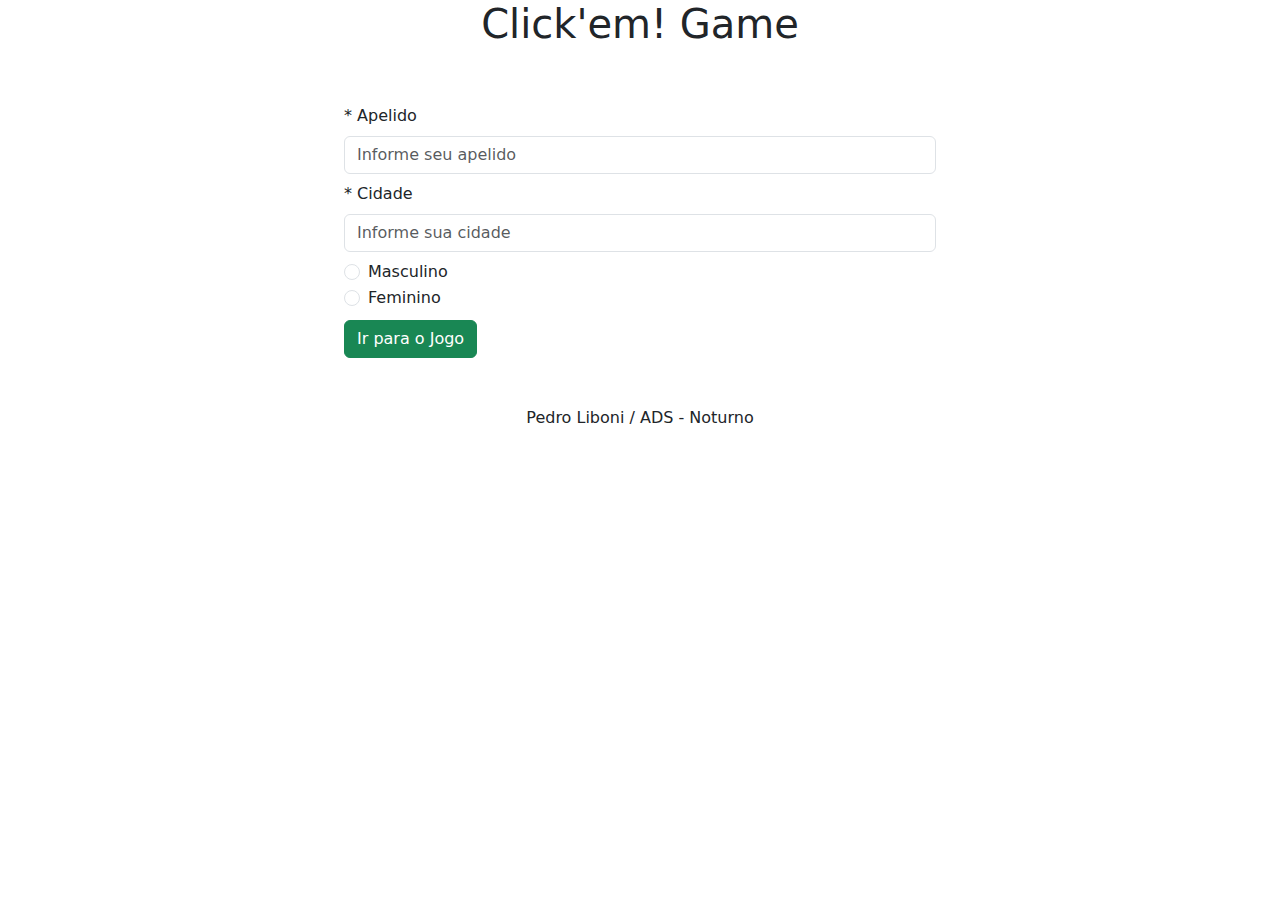
<file: docs/index.html>
<!DOCTYPE html>
<html lang="pt-br">
<head>
    <meta charset="UTF-8">
    <meta name="viewport" content="width=device-width, initial-scale=1.0">
    <link href="https://cdn.jsdelivr.net/npm/bootstrap@5.3.3/dist/css/bootstrap.min.css" rel="stylesheet" integrity="sha384-QWTKZyjpPEjISv5WaRU9OFeRpok6YctnYmDr5pNlyT2bRjXh0JMhjY6hW+ALEwIH" crossorigin="anonymous">
    <title>Click'em!</title>
</head>
<body>

    <header class="text-center">
        <h1>Click'em! Game</h1>
    </header>
    
    <main class="d-flex flex-column align-items-center m-5">
        <form class="w-50" action="game.html" method="GET">
            <section class="pb-2">
                <label for="nome" class="form-label pt-2">* Apelido</label>
                <input type="text" class="form-control" name="Nome" id="nome" placeholder="Informe seu apelido" required>
                <label for="cidade" class="form-label pt-2">* Cidade</label>
                <input type="text" class="form-control" name="Cidade" id="cidade" placeholder="Informe sua cidade" required>
            </section>

            <section class="form-check">
                <input class="form-check-input" type="radio" name="genero" id="masculino" value="Masculino" required>
                <label class="form-check-label" for="masculino">Masculino</label>
            </section>

            <section class="form-check">
                <input class="form-check-input" type="radio" name="genero" id="feminino" value="Feminino" required>
                <label class="form-check-label" for="feminino">Feminino</label>
            </section>
            
            <section class="align-center pt-2">
                <button class="btn btn-success" type="submit">Ir para o Jogo</button>
            </section>
        </form>
    </main>

    <footer class="text-center mt-5">
        <p>Pedro Liboni / ADS - Noturno</p>
    </footer>

</body>
</html>
</file>
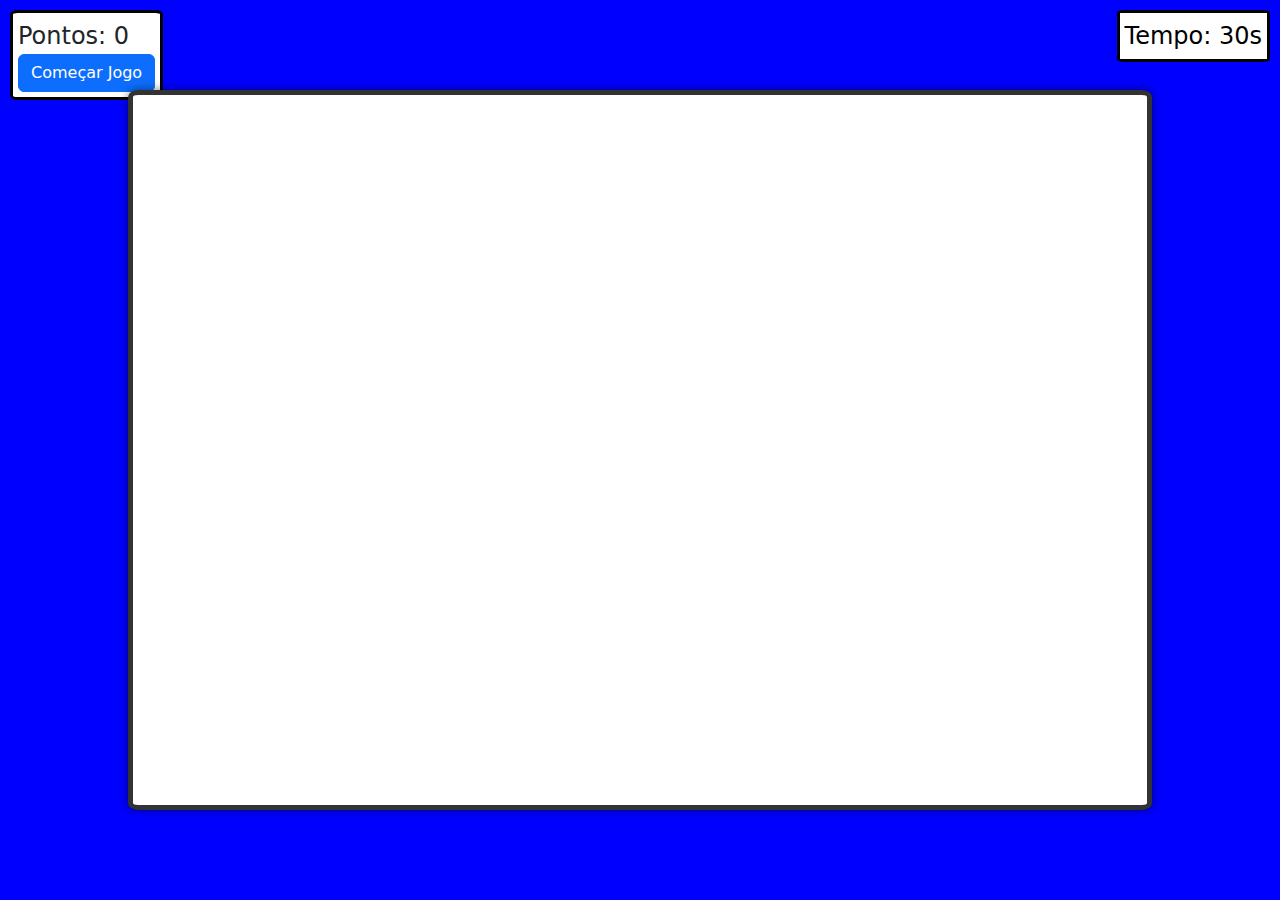
<file: docs/game.html>
<!DOCTYPE html>
<html lang="pt-br">
<head>
    <meta charset="UTF-8">
    <meta name="viewport" content="width=device-width, initial-scale=1.0">
    <link href="https://cdn.jsdelivr.net/npm/bootstrap@5.3.3/dist/css/bootstrap.min.css" rel="stylesheet" integrity="sha384-QWTKZyjpPEjISv5WaRU9OFeRpok6YctnYmDr5pNlyT2bRjXh0JMhjY6hW+ALEwIH" crossorigin="anonymous">
    <link rel="stylesheet" href="styles.css">
    <title>Click'em! Game</title>
</head>
<body>
    <div id="score">
        Pontos: 0
        <br>
        <button class="btn btn-primary" onclick="comecarJogo()">Começar Jogo</button>
    </div>
    <div id="temporizador">Tempo: 30s</div>
    <div id="container">
        <div id="fim-jogo">
            <p>Fim de Jogo!</p>
            <p>Pontuação Final: <span id="final-score">0</span></p>
        </div>
    </div>
    <script src="script.js"></script> 
</body>
</html>
</file>
<file: docs/styles.css>
body {
    display: flex;
    justify-content: center;
    align-items: center;
    height: 100vh;
    margin: 0;
    background-color: blue;
    animation: trocarCor 10s infinite alternate;
}

@keyframes trocarCor {
    50% {
        background-color: blue;
    }
    50% {
        background-color: red;
    }
}

#container {
    width: 80%;
    height: 80vh;
    border-radius: 1%;
    border: 5px solid #333;
    position: relative;
    background-color: white;
    overflow: hidden;
    box-shadow: 0 0 10px rgba(0, 0, 0, 0.5);
}
.bola {
    width: 50px;
    height: 50px;
    background: linear-gradient(to bottom, #f3d0ff, #2f0140);
    border-radius: 50%;
    border: solid black;
    position: absolute;
    cursor: pointer;
}
#score, #temporizador {
    background-color: white;
    padding: 5px;
    border: solid black;
    border-radius: 5%;
    position: fixed;
    top: 10px;
    font-size: 1.5rem;
}
#score {
    left: 10px;
}
#temporizador {
    animation: trocarCorTemp 1s infinite alternate;
    color: black;
    right: 10px;
}

@keyframes trocarCorTemp {
    0% {
        color: black;
    }
    100% {
        color: red;
    }
}

#fim-jogo {
    display: none;
    position: absolute;
    top: 50%;
    left: 50%;
    transform: translate(-50%, -50%);
    font-size: 2rem;
    text-align: center;
}
</file>
